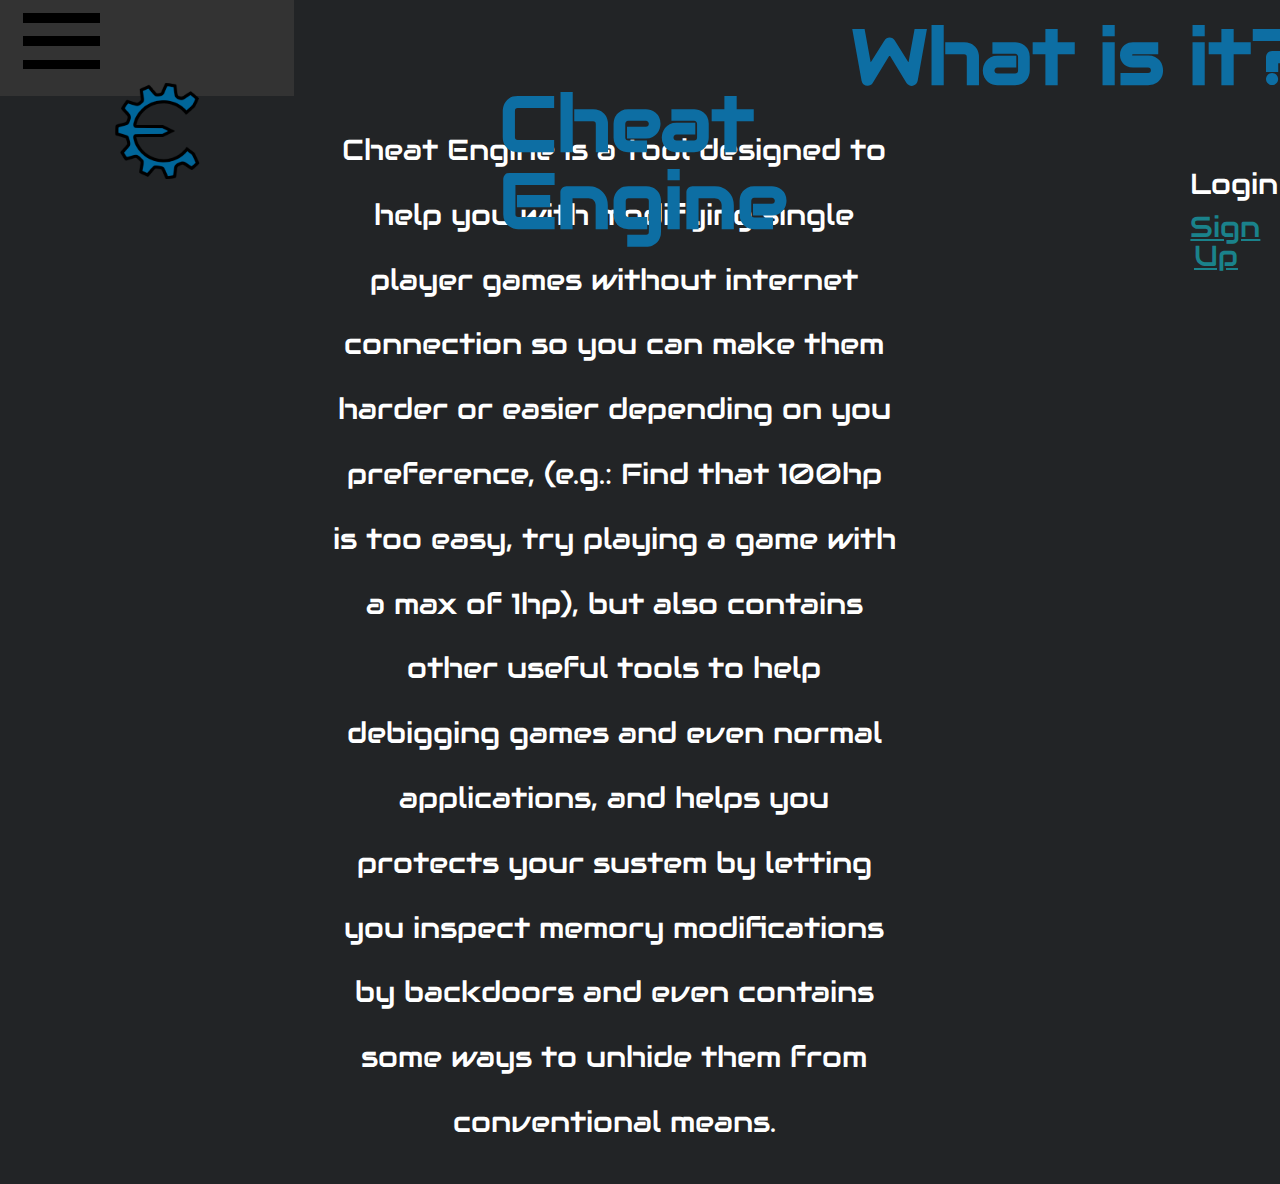
<file: index.html>
<!DOCTYPE html>
<html lang="en" class="nojs">
  <head>
    <title>Cheat Engine</title>
    <meta charset="utf-8" >
    <meta name="viewport" content="width=device-width, initial-scale=1.0">
    <link rel="stylesheet" media="screen" href="css/meyers_and_normalize-form_reset.css">
    <link rel="stylesheet" media="screen" href="css/styles.css">
    <script src="javascript/app.js" async></script>
    <link rel="preconnect" href="https://fonts.googleapis.com">
    <link rel="preconnect" href="https://fonts.gstatic.com" crossorigin>
    <link href="https://fonts.googleapis.com/css2?family=Audiowide&display=swap" rel="stylesheet">
  </head>
  <body class="audiowide">
    <header>
      <!-- Got the burger menu from W3Schools -->
      <div class="burger">
        <div class="bar1"></div>
        <div class="bar2"></div>
        <div class="bar3"></div>
      </div>
      <a href="index.html"><img src="CELogo.png" alt="Logo for Cheat Engine" id="logo"></a>
      <div class="burgered">
        <nav id="pages">
          <ul>
            <li>Forum</li>
            <li>About Cheat Engine</li>
            <li>About DBVM</li>
            <li>Bugtracker</li>
            <li><a href="downloads.html">Downloads</a></li>
            <li>Tutorials</li>
            <li>GIT</li>
            <li>Lua Extensions</li>
            <li>Twitter</li>
            <li>FAQ</li>
            <li>Contribute</li>
            <li>Cheat Engine Wiki</li>
          </ul>
        </nav>
      </div>
      <h1 class="name">Cheat Engine</h1>
      <div id="account">
        <p>Login</p>
        <p><a href="registration.html">Sign Up</a></p>
      </div>
    </header>
    <div class="info">
      <h1>What is it&#63;</h1>
      <p>
        Cheat Engine is a tool designed to help you with modifying single player games without internet connection so you can make them harder or easier depending on you preference&#44;
        &#40;e&#46;g&#46;&#58; Find that 100hp is too easy&#44; try playing a game with a max of 1hp&#41;&#44; 
        but also contains other useful tools to help debigging games and even normal applications&#44; 
        and helps you protects your sustem by letting you inspect memory modifications by backdoors and even contains some ways to unhide them from conventional means&#46; 
      </p>
    </div>
    <div class="download_button">
      <button class="audiowide" id="toDownload">Download</button>
    </div>
  </body>
  </html>
</file>
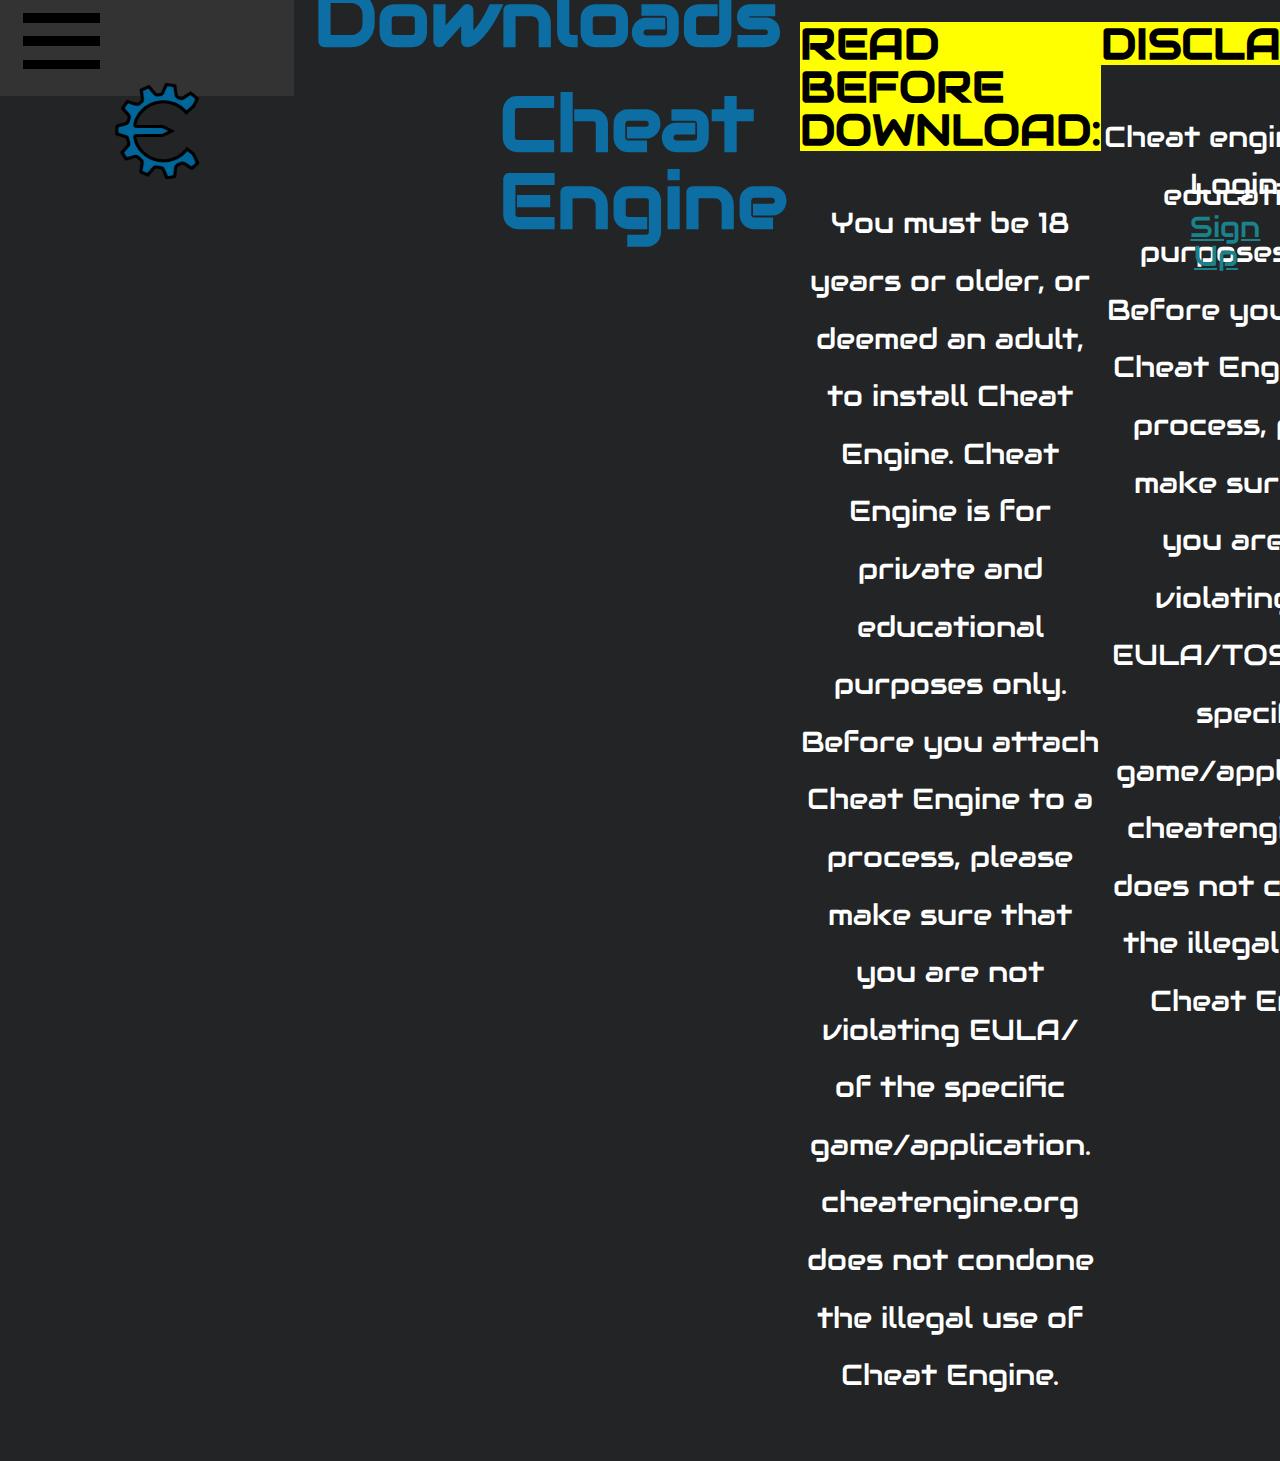
<file: downloads.html>
<!DOCTYPE html>
<html lang="en" class="nojs">
  <head>
    <title>Downloads</title>
    <meta charset="utf-8">
    <meta name="viewport" content="width=device-width, initial-scale=1.0">
    <link rel="stylesheet" media="screen" href="css/meyers_and_normalize-form_reset.css">
    <link rel="stylesheet" media="screen" href="css/styles.css">
    <script src="javascript/app.js" async></script>
    <link rel="preconnect" href="https://fonts.googleapis.com">
    <link rel="preconnect" href="https://fonts.gstatic.com" crossorigin>
    <link href="https://fonts.googleapis.com/css2?family=Audiowide&display=swap" rel="stylesheet">
  </head>
  <body class="audiowide">
    <header id="down">
      <!-- Got the burger menu from W3Schools -->
      <div class="burger">
        <div class="bar1"></div>
        <div class="bar2"></div>
        <div class="bar3"></div>
      </div>
      <a href="index.html"><img src="CELogo.png" alt="Logo for Cheat Engine" id="logo"></a>
      <div class="burgered">
        <nav id="pages">
          <ul>
            <li>Forum</li>
            <li>About Cheat Engine</li>
            <li>About DBVM</li>
            <li>Bugtracker</li>
            <li><a href="downloads.html">Downloads</a></li>
            <li>Tutorials</li>
            <li>GIT</li>
            <li>Lua Extensions</li>
            <li>Twitter</li>
            <li>FAQ</li>
            <li>Contribute</li>
            <li>Cheat Engine Wiki</li>
          </ul>
        </nav>
      </div>
      <h1 class="name">Cheat Engine</h1>
      <div id="account">
        <p>Login</p>
        <p><a href="registration.html">Sign Up</a></p>
      </div>
    </header>  
    <h1 id="downloads">Downloads</h1>
    <div class="warning">
      <h2>READ BEFORE DOWNLOAD&#58;</h2>
        <p>
          You must be 18 years or older&#44; or deemed an adult&#44; to install Cheat Engine&#46;
          Cheat Engine is for private and educational purposes only&#46;
          Before you attach Cheat Engine to a process&#44; please make sure that you are not violating EULA&#47; of the specific game&#47;application&#46;
          cheatengine&#46;org does not condone the illegal use of Cheat Engine&#46;
        </p>
    </div>
    <div class="warning">
      <h2>DISCLAIMER&#58;</h2>
        <p>Cheat engine is for educational purposes only. Before you attach Cheat Engine to a process, please make sure that you are not violating the EULA/TOS of the specific game/application. cheatengine.org does not condone the illegal use of Cheat Engine </p>
    </div>
    <div class="warning">
      <h2>NOTE&#58;</h2>
        <p>Anti-virus software may recognize Cheat Engine as a virus when installing. It is reccomended that you disable any anti-virus that is active temporarily if that is the case.</p>
    </div>
    <div class="Windows_Download">
      <button class="audiowide" id="windows">Windows Download</button>
    </div>
    <div class="MacOS_Download">
      <button class="audiowide" id="macOS">MacOS Download</button>
    </div>
  </body>
</html>
</file>
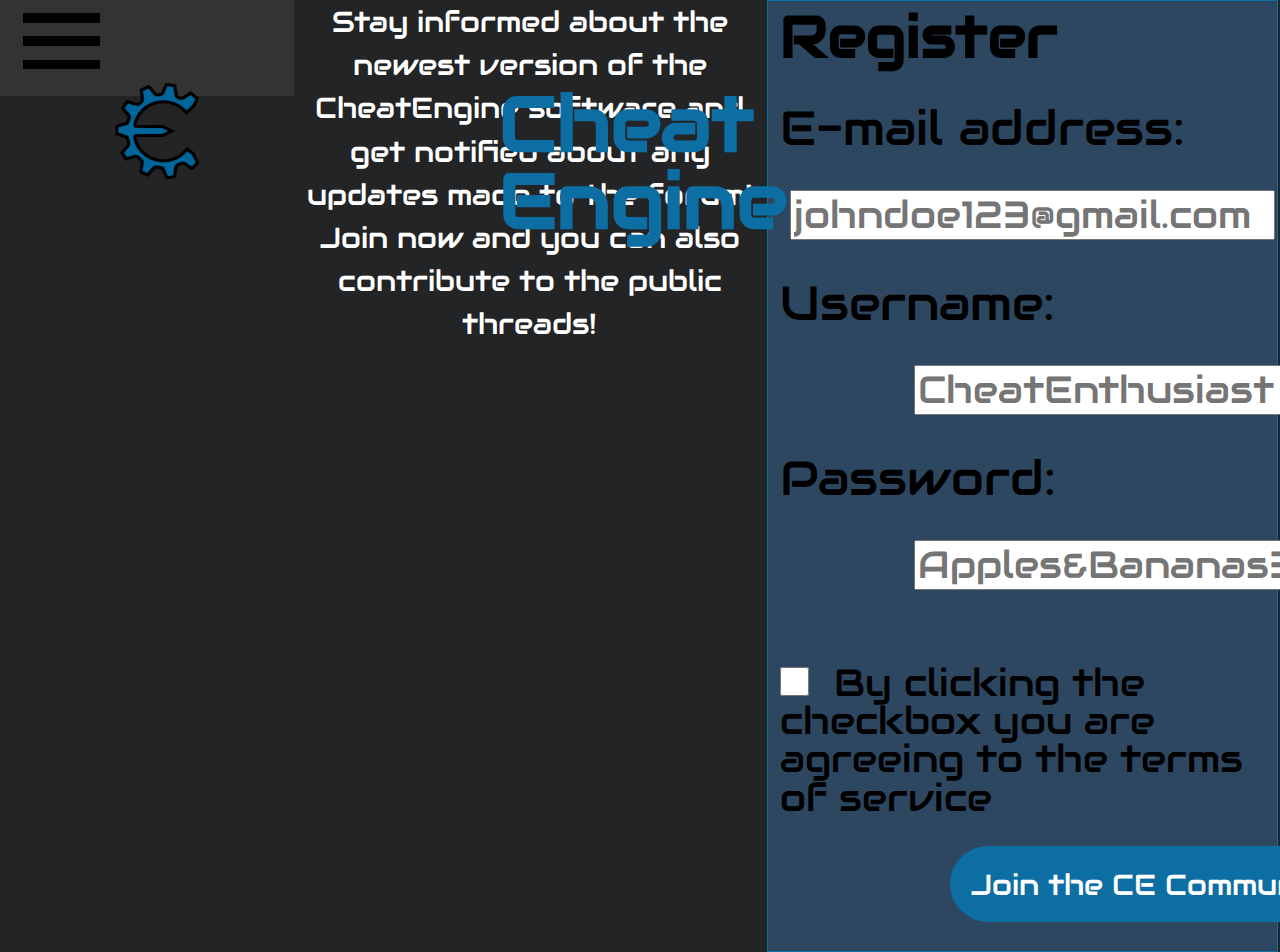
<file: registration.html>
<!DOCTYPE html>
<html lang="en" class="nojs">
  <head>
    <title>Registration</title>
    <meta charset="utf-8">
    <meta name="viewport" content="width=device-width, initial-scale=1.0">
    <link rel="stylesheet" media="screen" href="css/meyers_and_normalize-form_reset.css">
    <link rel="stylesheet" media="screen" href="css/styles.css">
    <script src="javascript/app.js" async></script>
    <link rel="preconnect" href="https://fonts.googleapis.com">
    <link rel="preconnect" href="https://fonts.gstatic.com" crossorigin>
    <link href="https://fonts.googleapis.com/css2?family=Audiowide&display=swap" rel="stylesheet"> 
  </head>
  <body class="audiowide">
    <header>
      <!-- Got the burger menu from W3Schools -->
      <div class="burger">
        <div class="bar1"></div>
        <div class="bar2"></div>
        <div class="bar3"></div>
      </div>
      <a href="index.html"><img src="CELogo.png" alt="Logo for Cheat Engine" id="logo"></a>
      <div class="burgered">
        <nav id="pages">
          <ul>
            <li>Forum</li>
            <li>About Cheat Engine</li>
            <li>About DBVM</li>
            <li>Bugtracker</li>
            <li><a href="downloads.html">Downloads</a></li>
            <li>Tutorials</li>
            <li>GIT</li>
            <li>Lua Extensions</li>
            <li>Twitter</li>
            <li>FAQ</li>
            <li>Contribute</li>
            <li>Cheat Engine Wiki</li>
          </ul>
        </nav>
      </div>
      <h1 class="name">Cheat Engine</h1>
    </header>
    <p id="why">Stay informed about the newest version of the CheatEngine software and get notified about any updates made to the forum! Join now and you can also contribute to the public threads! </p>  
    <fieldset>
      <form action="#" method="post" autocomplete="on">
        <h2>Register</h2>
        <div class="Field_Input" id="email">
          <label>E-mail address&#58;</label>
          <input type="email" name="text_field" placeholder="johndoe123@gmail.com" required>
        </div>
        <div class="Field_Input" id="username">
          <label>Username&#58;</label>
          <input type="text" name="text_field" placeholder="CheatEnthusiast" required>
        </div>
        <div class="Field_Input" id="password">
          <label>Password&#58;</label>
          <input type="text" name="text_field" placeholder="Apples&Bananas300" required>
        </div>
        <div class="Field_Input" id="checkbox">
          <input type="checkbox" id="terms" value="ToS" required>
          <label>By clicking the checkbox you are agreeing to the terms of service</label>
        </div>
        <div class="newUser">
          <button class="audiowide" id="register">Join the CE Community</button>
        </div>
      </form>
    </fieldset>
  </body>
</html>
</file>
<file: css/styles.css>
.audiowide{
  font-family: "Audiowide", 'Trebuchet MS', sans-serif;
}

/* Global styles */
body {
    font-family: Arial, sans-serif;
    margin: 0;
    padding: 0;
    display: flex; /* New: Use flexbox layout */
}

header {
    background-color: #333;
    color: #fff;
    padding: 0.625em;
    display: flex; /* New: Use flexbox layout */
    flex-direction: column; /* New: Align items vertically */
    width: 20%; /* New: Set sidebar width */
    padding-right: 1.25px; /* New: Add some padding */
}

.logo img {
    max-width: 6.25em;
}

h1, h2, h3, h4, h5, h6 {
    font-weight: bold;
}

.Field_Input {
    margin-bottom: 0.625em;
}

/* Media queries */
@media screen and (max-width: 768px) {
    .logo img {
        max-width: 5em;
    }

    h1, h2, h3, h4, h5, h6 {
        font-size: 1.125em;
    }

    .Field_Input {
        margin-bottom: 0.5em;
    }
}

@media screen and (max-width: 576px) {
    .logo img {
        max-width: 3.75em;
    }

    h1, h2, h3, h4, h5, h6 {
        font-size: 1em;
    }
    label {
        margin-right: 1em;
    }
    .Field_Input {
        margin-bottom: 0.375em;
    }
}

html{
  background-color: #222426;
}
body{
  font-size: 1.2em;
}
h1{
  padding: 0.25em;
  color: #0d6ea3;
  font-size: 4em;
  padding-bottom: 0.1em;
}
p{
  text-align: center;
  padding-bottom: 0.5em;
  color: #fff;
  font-size: 1.5em;
}
li{
  padding-bottom: 0.5em;
  color: #fff;
}
header{
  background-color: #333;
  color: #fff;
  padding: 1em;
  height: 3em;;
  margin-bottom: 2.5em;;
}
/*Making the links a different color so that they know they are links*/
a{
  color:#1a828b;
}
/*Header */
/*Logo Customization*/
#logo{
  width: 5em;
  position: relative;
  left: 5em;
  bottom: 1em;
}
/*NO JS*/
.burger {
  width: 0;
}
.bar1, .bar2, .bar3{
  width: 0;
}
/*HAS JS*/
/*h1 in header*/
.hasjs .name{
  vertical-align: text-top;
  width: 60%;
  position: relative;
  left: 6em;
  bottom: 1.75em;
}
/*Links to Registration*/
.hasjs #account p{
font-size: 1.5em;
}
.hasjs #account{
  width: 20%;
  position: relative;
  left: 61em;
  bottom: 11em;
}
/*Moves nav links out of view*/
.hasjs #pages{
  transition: none;
  opacity: 0;
  position: absolute;
  top: auto;
  left: -50%;
}
/*The Burger Menu*/
.hasjs .burger{
  width: 4em;
  height: fit-content;
  display: inline-block;
  cursor: pointer;
  position: relative;
  right: 0.5em;
  top: -1em;
  padding-right: 1em;
}
/*Bars in the burger*/
.hasjs .bar1, .hasjs .bar2, .hasjs .bar3{
  width: 100%;
  height: 0.5em;
  background-color: black;
  margin: 0.7em;
  transition: 0.4s;
}
/*How Bars will look after being clicked*/
.change .bar1{
  transform: translate(0, 0.5em) rotate(-45deg);
}
.change .bar2{opacity: 0;}
.change .bar3{
  transform: translate(0, -1.75em) rotate(45deg);
}
/*Naviagtion after burger changed*/
.hasjs .change #pages{
  width: 25em;
  opacity: 100%;
  left: 0;
  height: auto;
  top: 5em;
  background-color: black;
  z-index: 100;
}
.hasjs #down .change #pages{
  height: auto;
}
#down .change #pages li{
  padding: 1.75em;
  font-size: 1.5em;
}
.change #pages li{
  padding: 1em;
  font-size: 1em;
}
/*Code for when mouse is over nav*/
.change #pages li:hover{
  background-color:#222426;
}
.info{
  padding-left: 2em;
}
/*Centering h1 in index to the middle*/
.info h1{
  width: fit-content;
  position: relative;
  left: 6.5em;
}
.info p{
  padding-bottom: 1em;
  padding-top: 0.5em;
  line-height: 2.25em;
}
#downloads{
  position: relative;
  bottom: 0.5em;
}
.warning h2{
  width: fit-content;
  background-color: yellow;
  margin-bottom: 1em;
  margin-top: .5em;
  font-size: 2.25em;
}
.warning p{
  line-height: 2em;
  margin-bottom: 1.5em;
}
/*Code for button in index*/
#toDownload{
  color: #fff;
  background-color: #0d6ea3;
  border: none;
  padding: 0.5em;
  margin-bottom: 1em;
  text-decoration: none;
  display: inline-block;
  text-align: center;
  border-radius: 50px;
  position: relative;
  width: 10em;
  font-size: 2em;
  left: 14.5em;
}
#windows{
  color: #fff;
  background-color: #2391cc;
  border: none;
  padding: 0.6em;
  margin-top: 0.6em;
  margin-bottom: 1.5em;
  text-decoration: none;
  display: inline-block;
  text-align: center;
  border-radius: 25px;
  position: relative;
  width: 12.5em;
  font-size: 2em;
  left: 5em;
}
#macOS{
  color: #fff;
  background-color: #738791;
  border: none;
  padding: 0.6em;
  text-decoration: none;
  display: inline-block;
  text-align: center;
  border-radius: 25px;
  position: relative;
  width: 12.5em;
  font-size: 2em;
  left: 20em;
  bottom: 3.75em;
}
#account p{
  font-size: 2em;
}

/*Registration Page*/
fieldset{
  background-color: #2E4760;
  width: 98%;
  border-color: #0d6ea3;
  height: auto;
}
.Field_Input {
  margin-top: 2em;
}
label{
  font-size: 2.5em;
  margin-right: .25em;
}
input{
  font-size: 2em;
  margin-top: 1em;
  font-family: "Audiowide", sans-serif;
  color: black;
}
fieldset h2{
  font-size: 3em;
}
#email input{
  position: relative;
  left: 0.25em;
}
#username input{
  position: relative;
  left: 3.5em;
}
#password input{
  position: relative;
  left: 3.5em;
}
#checkbox input{
  height: .75em;
  width: .75em;
  margin-right: 0.5em;
}
#checkbox label{
  font-size: 2em;
}
/*Button to Register*/
.newUser{
  margin-top: 1.5em;
}
#register{
  color: #fff;
  background-color: #0d6ea3;
  border: none;
  padding: 0.75em;
  text-decoration: none;
  display: inline-block;
  text-align: center;
  border-radius: 50px;
  position: relative;
  width: fit-content;
  font-size: 1.5em;
  left: 35%;
  margin-bottom: 0.5em;
}
/*Hover over Buttons*/
#register:hover, #toDownload:hover{
  background-color: #094566;
}
#macOS:hover{
  background-color: #404a50;
}
#windows:hover{
  background-color: #144e6d;
}
#why{
  line-height: 1.5em;
}
/*Media Quiery for 1024px*/
@media screen and (max-width: 1024px) {
  h1{
    font-size: 3.5em;
  }
  p{
    font-size: 1.5em;
  }
  header{
    height: 5em;
    width: 52em;
    margin-bottom: 0.5em;
  }
  .hasjs .burger{
    width: 3em;
    height: 3.25em;
    left: 0.5em;
  }
  .hasjs .bar1, .hasjs .bar2, .hasjs .bar3{
    height: 0.45em;
  }
  #logo{
    left: 1.75em;
    bottom: 0;
  }
  .hasjs .name{
    left: 3.75em;
    bottom: 1.5em
  }
  .hasjs #account{
    left: 42.5em;
    bottom: 9em;
  }
  .hasjs #account p{
    font-size: 1.5em;
  }
  .info{
    width: 38em;;
  }
  .info h1{
    width: 60%;
    position: relative;
    left: 4em;
  }
  .info p{
    width: 33em;
  }
  .hasjs .change #pages{
    width: 25em;
    top: 7em;
  }
  .change #pages li{
    font-size: 1.6em;
  }
  .change .bar3{
    transform: translate(0,-1.75em) rotate(45deg);
  }
  #toDownload{
    padding: 0.25em;
    width:10em;
    left: 8.55em;
  }
  .warning h2{
    font-size: 2.25em;
  }
  .warning p{
    line-height: 1.5em;
    margin-bottom: 1em;
  }
  #windows, #macOS{
    padding: 0.5em;
    width: 12em;
    left:8.55em
  }
  #macOS{
    top: 0.1em;
    margin-bottom: 1.5em;
  }
  #downloads{
    margin-top: 0.75em;
  }
  #username input{
    left: 3.55em;
  }
  #why{
    line-height: 1.5em;
  }
  #password input{
    left: 3.55em;
  }
  #register{
    padding: 0.5em;
    width: 13em;
  }
}
/* Media Queries for Tablets (Medium Devices) */
@media screen and (max-width: 768px) {
  body {
    font-size: 1em; /* Smaller text for smaller screens */
  }
  h1 {
    font-size: 3em; /* Adjust header size */
    padding: 0.25em;
  }
  header {
    padding: 0.5em;
    width: 47.5em;
  }
  .hasjs .burger{
    top: -2.5em;
  }
  .hasjs .change #pages{
    top: 6em;
  }
  .change #pages li{
    font-size: 1.3em;
  }
  .hasjs .bar1, .hasjs .bar2, .hasjs .bar3{
    height: 0.5em;
  }
  .change .bar1 {
    transform: translate(0, 0.6em) rotate(-45deg);
  }
  .hasjs #account {
    left: 38.5em;
    bottom: 10em;
  }
  #logo {
    width: 6em; 
    bottom: 0.5em;
  }
  .hasjs .name{
    left: 4.5em;
    bottom: 2em;
  }
  .info h1{
    left: 4.5em;
  }
  .info p{
    width: 30em;
  }
  #toDownload, #windows, #macOS {
    width: 80%; /* Larger button for easier click */
    left: 10%;
  }
  #register {
    width: 50%;
    left: 25%;
  }
  input{
    width: 12em;
  }
}
/* Media Queries for Smartphones (Small Devices) */
@media screen and (max-width: 426px) {
  body {
    font-size: 0.9em; /* Even smaller text for tiny screens */
  }
  h1 {
    font-size: 2.5em; /* Adjust header size more */
  }
  p{
    font-size: 1.3em;
  }
  header {
    padding: 0.25em;
    width: 29em;
  }
  .hasjs .burger {
    left: -0.25em;
    top: -1em;
  }
  .hasjs .bar1, .hasjs .bar2, .hasjs .bar3 {
    height: 0.5em; /* Thinner bars in burger menu */
  }
  .hasjs .change #pages{
    top: 5.5em;
    width: 18em;
  }
  .change #pages li{
    font-size: 1.21em;
  }
  #logo{
    width: 4.5em;
    bottom: -0.25em;
    left: 0.5em;
  }
  .hasjs .name{
    width: 4em;
    left: 4.15em;
    z-index: 100;
  }
  .hasjs #account{
    width: 7em;
    left: 21.75em;
    bottom: 10.25em;
  }
  .hasjs #account p {
    font-size: 1.5em;
  }
  .info h1{
    left: 2.5em;
  }
  .info p{
    width: 20em;
    padding-top: 0;
  }
  .warning h2{
    font-size: 1.8em;
    margin-top: 0;
  }
  #toDownload, #windows, #macOS {
    font-size: 1.5em; /* Smaller text on buttons */
    padding: 0.5em;
  }
  fieldset {
    padding: 0.5em;
    width: 95%;
  }
  fieldset h2{
    font-size: 2em;
  }
  .Field_Input{
    margin-left: 0.5em;
  }
  label, input {
    font-size: 1.3em;
  }
  #username input, #password input{
    left: 1.5em;
  }
  #checkbox label{
    font-size: 1.25em;
  }
  #register {
    font-size: 1em; /* Smaller register button text */
    padding: 0.75em;
  }
}
</file>
